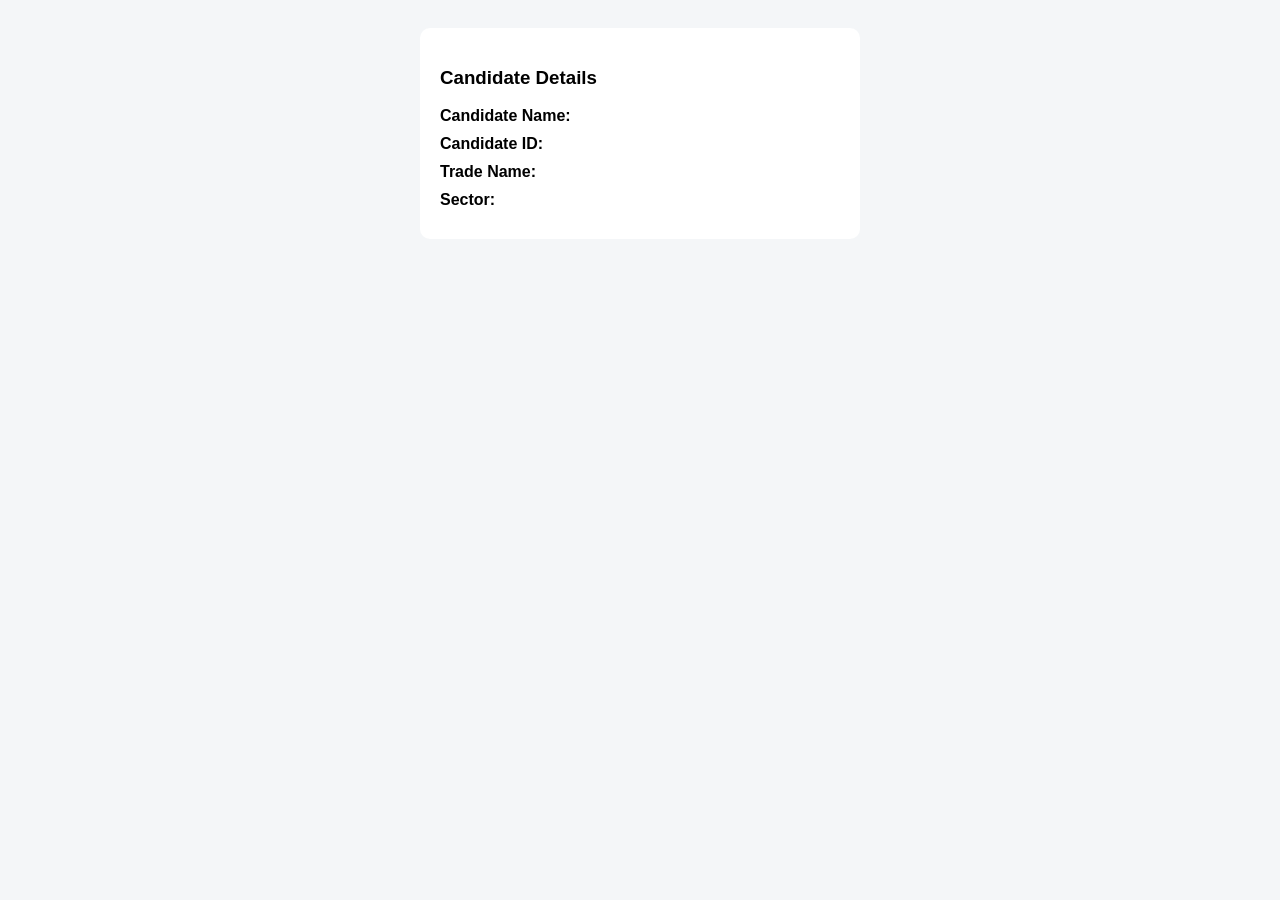
<file: index.html>
<!DOCTYPE html>
<html>
<head>
<meta name="viewport" content="width=device-width, initial-scale=1.0">
<title>Candidate Details</title>
<link rel="stylesheet" href="style.css">
</head>

<body>

<div class="container">

<h3>Candidate Details</h3>

<div class="row"><b>Candidate Name:</b> <span id="name"></span></div>
<div class="row"><b>Candidate ID:</b> <span id="id"></span></div>
<div class="row"><b>Trade Name:</b> <span id="trade"></span></div>
<div class="row"><b>Sector:</b> <span id="sector"></span></div>

</div>

<script src="script.js"></script>

</body>
</html>
</file>
<file: style.css>
body{
    font-family: Arial;
    padding:20px;
    background:#f4f6f8;
}

.container{
    max-width:400px;
    margin:auto;
    background:white;
    padding:20px;
    border-radius:10px;
}

.row{
    margin-bottom:10px;
}
</file>
